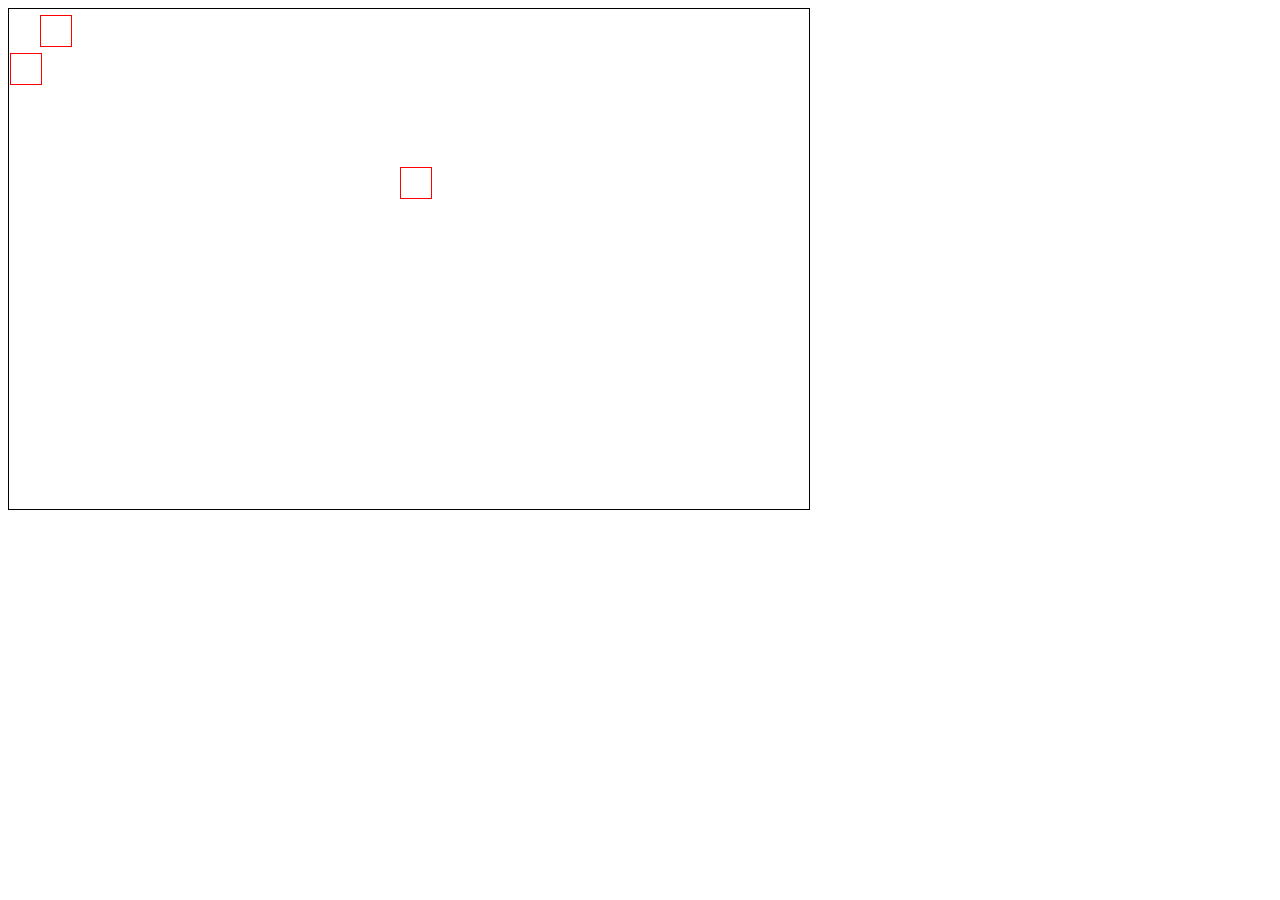
<file: demo/index.html>
<!DOCTYPE html>
<html>
<head lang="ru">
    <meta charset="UTF-8">
    <title>Demo</title>
    <link rel="stylesheet" href="style.css">
    <script src="https://ajax.googleapis.com/ajax/libs/jquery/1.11.2/jquery.min.js"></script>
    <script src="../jquery-frame-plugin.js"></script>
</head>
<body>
<div class="div">
    <div class="item" id="i1"></div>
    <div class="item" id="i2"></div>
    <div class="item" id="i3"></div>
</div>
<script>
    $(function() {
        $('.div').addFrame({
                'frameId': 'frame',
                'callbackFunction': function(all, sel) {
                    $.each(all, function(k, v){ v.css('border','1px solid red'); });
                    $.each(sel, function(k, v){ v.css('border','2px solid blue'); });
                }
            });
    });
</script>

</body>
</html>
</file>
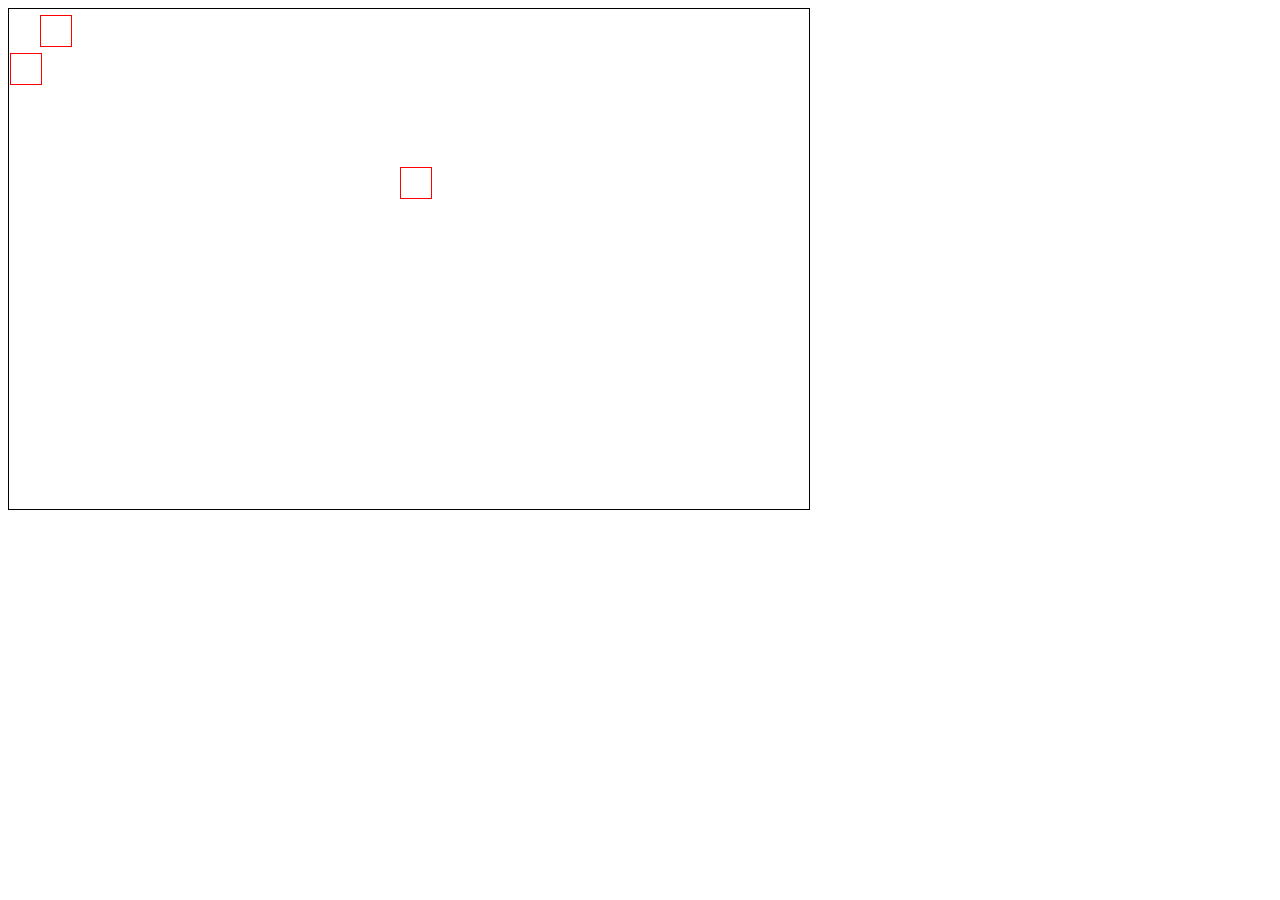
<file: test.html>
<!DOCTYPE html>
<html>
<head lang="ru">
    <meta charset="UTF-8">
    <title>Demo</title>
    <link rel="stylesheet" href="style.css">
    <script src="//ajax.googleapis.com/ajax/libs/jquery/1.11.2/jquery.min.js"></script>
    <script src="jquery-frame-plugin.js"></script>
</head>
<body>
<div class="div">
    <div class="item" id="i1"></div>
    <div class="item" id="i2"></div>
    <div class="item" id="i3"></div>
</div>
<script>
    $(function() {
        $('.div').addFrame({
                'frameId': 'frame',
                'callbackFunction': function(all, sel) {
                    $.each(all, function(k, v){ v.css('border','1px solid red'); });
                    $.each(sel, function(k, v){ v.css('border','2px solid blue'); });
                }
            });
    });
</script>

</body>
</html>
</file>
<file: demo/style.css>
#frame {
    border: green solid 1px;
    display: none;
    position: absolute;
}

.div {
    border: black solid 1px;
    width: 800px;
    height: 500px;
}

.item {
    position: absolute;
    border: 1px solid red;
    width: 30px;
    height: 30px;
}

#i1 {
    top: 15px;
    left: 40px;
}
#i2 {
    top: 167px;
    left: 400px;
}
#i3 {
    top: 53px;
    left: 10px;
}
</file>
<file: style.css>
#frame {
    border: green solid 1px;
    display: none;
    position: absolute;
}

.div {
    border: black solid 1px;
    width: 800px;
    height: 500px;
}

.item {
    position: absolute;
    border: 1px solid red;
    width: 30px;
    height: 30px;
}

#i1 {
    top: 15px;
    left: 40px;
}
#i2 {
    top: 167px;
    left: 400px;
}
#i3 {
    top: 53px;
    left: 10px;
}
</file>
